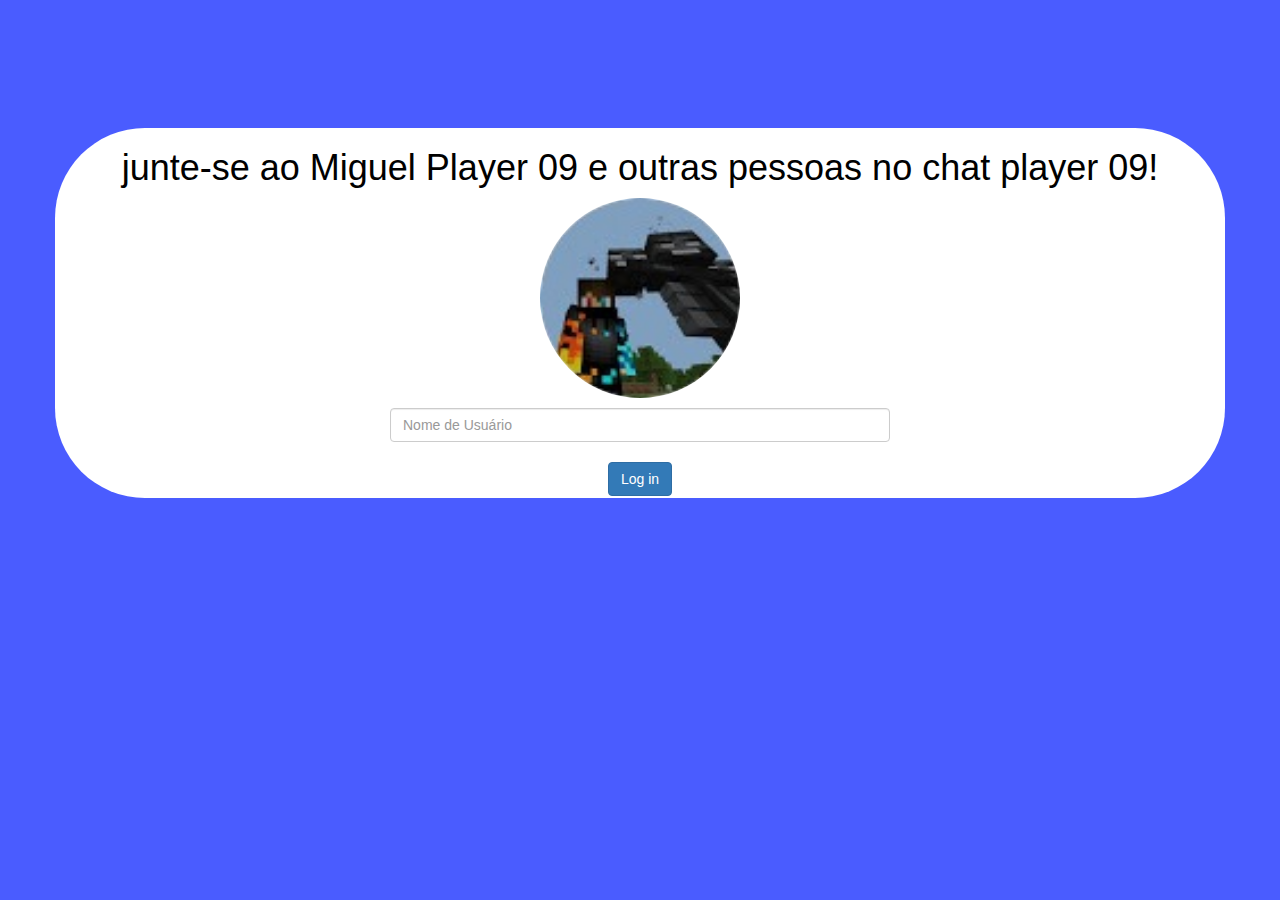
<file: index.html>
<!DOCTYPE html>
<html lang="en">
<head>
    <meta charset="UTF-8">
    <meta http-equiv="X-UA-Compatible" content="IE=edge">
    <meta name="viewport" content="width=device-width, initial-scale=1.0">
    <link rel="stylesheet" type="text/css" href="style.css"> 
    <script src="kwitter.js"></script>
    <link rel="icon" href="./miguel.jpg">
    <link rel="stylesheet" href="https://maxcdn.bootstrapcdn.com/bootstrap/3.4.0/css/bootstrap.min.css">     
    <script src="https://maxcdn.bootstrapcdn.com/bootstrap/3.4.0/js/bootstrap.min.js"></script>
    <title>Chat player 09</title>
</head>
<body style=" text-align: center; background-color: rgb(74, 92, 255);">
    <div class="container login-div" id="div_login" class="login-div">
    <h1 style="color: rgb(0, 0, 0);">junte-se ao Miguel Player 09 e outras pessoas no chat player 09!</h1>
    
    <img src="./miguel.jpg" alt="icon" class="" style="border-radius: 50%; width: 200px; height: 200px; margin-bottom: 10px;">
     <input type="text" id="userName" class="form-control" placeholder="Nome de Usuário" >
    <button id="loginButton" class="btn btn-primary" onclick="addUser()">Log in</button>
</div>
</body>
</html>
</file>
<file: style.css>
.login-div {
    align-items: center; 
    margin-top: 10%; 
    margin-top: 10%; 
    background-color: 
    rgb(255, 255, 255); 
    border-radius: 90px; 
    height: 370px
}

#userName {
    width: 500px; margin-left: 320px; margin-right: 320px; margin-bottom: 10px;
}
#loginButton {
    margin-top: 10px;
}

#logout {
    font-size: 20px;
    float: right;
    margin-left: 50%;
}

#top {
    position: sticky;
}
</file>
